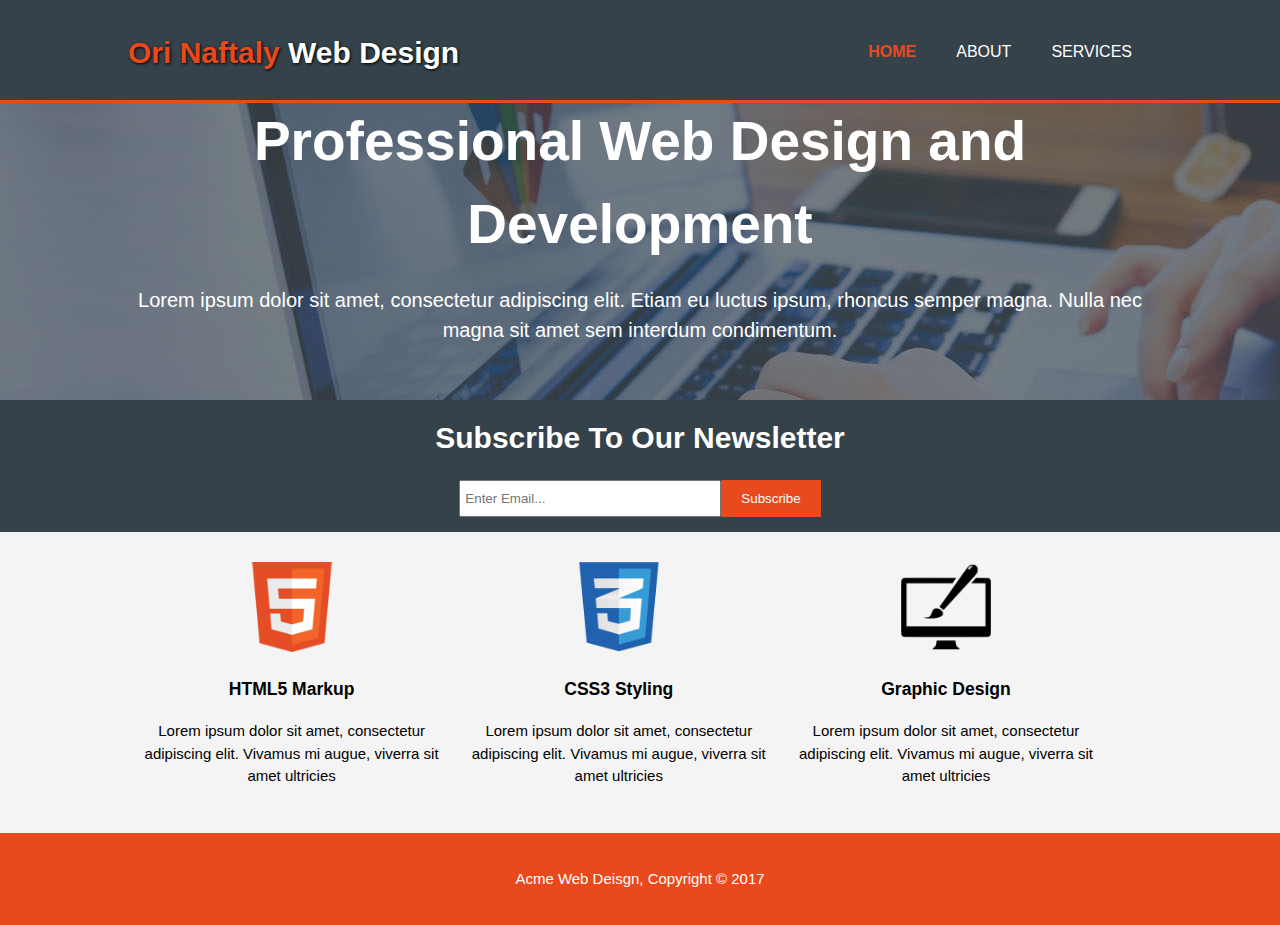
<file: index.html>
<!DOCTYPE html>
<html>
  <head>
    <meta charset="utf-8">
    <meta name="viewport" content="width=device-width">
    <meta name="description" content="Affordable and professional web design">
	  <meta name="keywords" content="web design, affordable web design, professional web design">
  	<meta name="author" content="Brad Traversy">
    <title>Ori Naftaly Web Deisgn | Welcome</title>
    <link rel="stylesheet" href="./css/style.css">
  </head>
  <body>
    <header>
      <div class="container">
        <div id="branding">
          <h1><span class="highlight">Ori Naftaly</span> Web Design</h1>
        </div>
        <nav>
          <ul>
            <li class="current"><a href="index.html">Home</a></li>
            <li><a href="about.html">About</a></li>
            <li><a href="services.html">Services</a></li>
          </ul>
        </nav>
      </div>
    </header>

    <section id="showcase">
      <div class="container">
        <h1>Professional Web Design and Development</h1>
        <p>Lorem ipsum dolor sit amet, consectetur adipiscing elit. Etiam eu luctus ipsum, rhoncus semper magna. Nulla nec magna sit amet sem interdum condimentum.</p>
      </div>
    </section>

    <section id="newsletter">
      <div class="container">
        <h1>Subscribe To Our Newsletter</h1>
        <form>
          <input type="email" placeholder="Enter Email...">
          <button type="submit" class="button_1">Subscribe</button>
        </form>
      </div>
    </section>

    <section id="boxes">
      <div class="container">
        <div class="box">
          <img src="./img/logo_html.png" class="shrink">
          <h3>HTML5 Markup</h3>
          <p>Lorem ipsum dolor sit amet, consectetur adipiscing elit. Vivamus mi augue, viverra sit amet ultricies</p>
        </div>
        <div class="box">
          <img src="./img/logo_css.png" class="shrink">
          <h3>CSS3 Styling</h3>
          <p>Lorem ipsum dolor sit amet, consectetur adipiscing elit. Vivamus mi augue, viverra sit amet ultricies</p>
        </div>
        <div class="box">
          <img src="./img/logo_brush.png" class="shrink">
          <h3>Graphic Design</h3>
          <p>Lorem ipsum dolor sit amet, consectetur adipiscing elit. Vivamus mi augue, viverra sit amet ultricies</p>
        </div>
      </div>
    </section>

    <footer>
      <p>Acme Web Deisgn, Copyright &copy; 2017</p>
    </footer>
  </body>
</html>
</file>
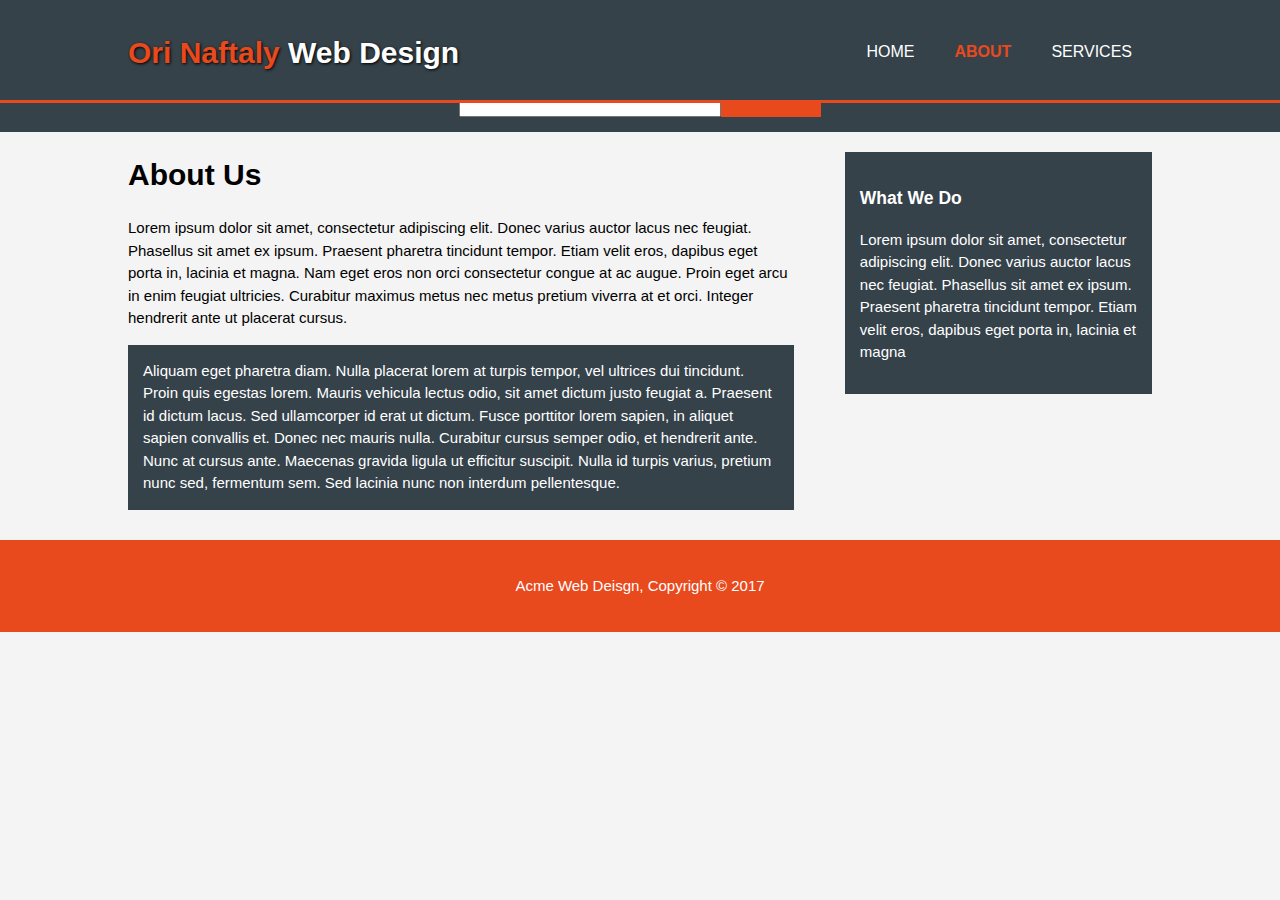
<file: about.html>
<!DOCTYPE html>
<html>
  <head>
    <meta charset="utf-8">
    <meta name="viewport" content="width=device-width">
    <meta name="description" content="Affordable and professional web design">
	  <meta name="keywords" content="web design, affordable web design, professional web design">
  	<meta name="author" content="Brad Traversy">
    <title>Ori Naftaly Web Deisgn | About</title>
    <link rel="stylesheet" href="./css/style.css">
  </head>
  <body>
    <header>
      <div class="container">
        <div id="branding">
          <h1><span class="highlight">Ori Naftaly</span> Web Design</h1>
        </div>
        <nav>
          <ul>
            <li><a href="index.html">Home</a></li>
            <li class="current"><a href="about.html">About</a></li>
            <li><a href="services.html">Services</a></li>
          </ul>
        </nav>
      </div>
    </header>

    <section id="newsletter">
      <div class="container">
        <h1>Subscribe To Our Newsletter</h1>
        <form>
          <input type="email" placeholder="Enter Email...">
          <button type="submit" class="button_1">Subscribe</button>
        </form>
      </div>
    </section>

    <section id="main">
      <div class="container">
        <article id="main-col">
          <h1 class="page-title">About Us</h1>
          <p>
            Lorem ipsum dolor sit amet, consectetur adipiscing elit. Donec varius auctor lacus nec feugiat. Phasellus sit amet ex ipsum. Praesent pharetra tincidunt tempor. Etiam velit eros, dapibus eget porta in, lacinia et magna. Nam eget eros non orci consectetur congue at ac augue. Proin eget arcu in enim feugiat ultricies. Curabitur maximus metus nec metus pretium viverra at et orci. Integer hendrerit ante ut placerat cursus.
          </p>
          <p class="dark">
Aliquam eget pharetra diam. Nulla placerat lorem at turpis tempor, vel ultrices dui tincidunt. Proin quis egestas lorem. Mauris vehicula lectus odio, sit amet dictum justo feugiat a. Praesent id dictum lacus. Sed ullamcorper id erat ut dictum. Fusce porttitor lorem sapien, in aliquet sapien convallis et. Donec nec mauris nulla. Curabitur cursus semper odio, et hendrerit ante. Nunc at cursus ante. Maecenas gravida ligula ut efficitur suscipit. Nulla id turpis varius, pretium nunc sed, fermentum sem. Sed lacinia nunc non interdum pellentesque.
          </p>
        </article>

        <aside id="sidebar">
          <div class="dark">
            <h3>What We Do</h3>
            <p>Lorem ipsum dolor sit amet, consectetur adipiscing elit. Donec varius auctor lacus nec feugiat. Phasellus sit amet ex ipsum. Praesent pharetra tincidunt tempor. Etiam velit eros, dapibus eget porta in, lacinia et magna</p>
          </div>
        </aside>
      </div>
    </section>

    <footer>
      <p>Acme Web Deisgn, Copyright &copy; 2017</p>
    </footer>
  </body>
</html>
</file>
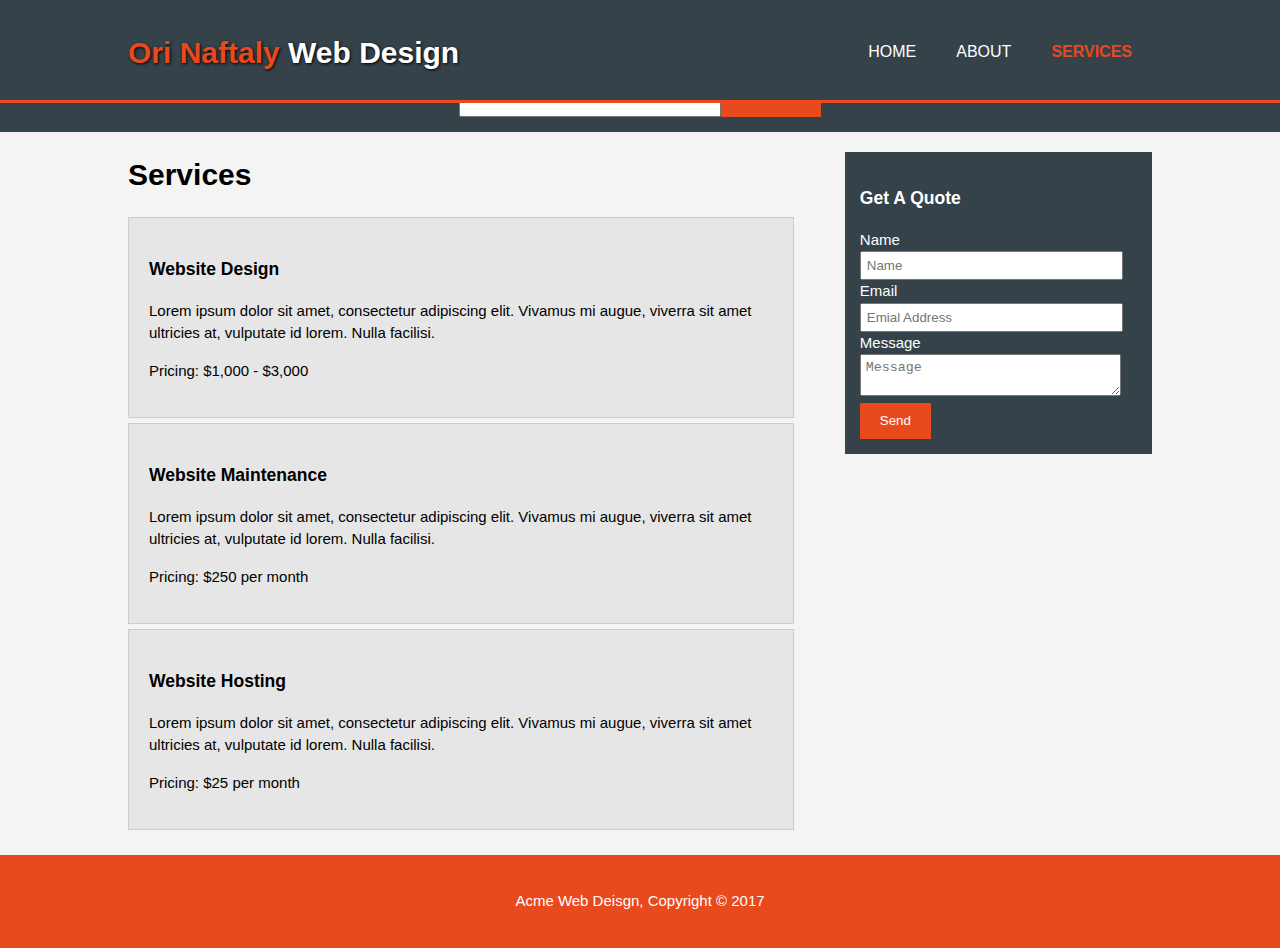
<file: services.html>
<!DOCTYPE html>
<html>
  <head>
    <meta charset="utf-8">
    <meta name="viewport" content="width=device-width">
    <meta name="description" content="Affordable and professional web design">
	  <meta name="keywords" content="web design, affordable web design, professional web design">
  	<meta name="author" content="Brad Traversy">
    <title>Ori Naftaly Web Deisgn | Services</title>
    <link rel="stylesheet" href="./css/style.css">
  </head>
  <body>
    <header>
      <div class="container">
        <div id="branding">
          <h1><span class="highlight">Ori Naftaly</span> Web Design</h1>
        </div>
        <nav>
          <ul>
            <li><a href="index.html">Home</a></li>
            <li><a href="about.html">About</a></li>
            <li class="current"><a href="services.html">Services</a></li>
          </ul>
        </nav>
      </div>
    </header>

    <section id="newsletter">
      <div class="container">
        <h1>Subscribe To Our Newsletter</h1>
        <form>
          <input type="email" placeholder="Enter Email...">
          <button type="submit" class="button_1">Subscribe</button>
        </form>
      </div>
    </section>

    <section id="main">
      <div class="container">
        <article id="main-col">
          <h1 class="page-title">Services</h1>
          <ul id="services">
            <li>
              <h3>Website Design</h3>
              <p>Lorem ipsum dolor sit amet, consectetur adipiscing elit. Vivamus mi augue, viverra sit amet ultricies at, vulputate id lorem. Nulla facilisi.</p>
						  <p>Pricing: $1,000 - $3,000</p>
            </li>
            <li>
              <h3>Website Maintenance</h3>
              <p>Lorem ipsum dolor sit amet, consectetur adipiscing elit. Vivamus mi augue, viverra sit amet ultricies at, vulputate id lorem. Nulla facilisi.</p>
						  <p>Pricing: $250 per month</p>
            </li>
            <li>
              <h3>Website Hosting</h3>
              <p>Lorem ipsum dolor sit amet, consectetur adipiscing elit. Vivamus mi augue, viverra sit amet ultricies at, vulputate id lorem. Nulla facilisi.</p>
						  <p>Pricing: $25 per month</p>
            </li>
          </ul>
        </article>

        <aside id="sidebar">
          <div class="dark">
            <h3>Get A Quote</h3>
            <form class="quote">
  						<div>
  							<label>Name</label><br>
  							<input type="text" placeholder="Name">
  						</div>
  						<div>
  							<label>Email</label><br>
  							<input type="email" placeholder="Emial Address">
  						</div>
  						<div>
  							<label>Message</label><br>
  							<textarea placeholder="Message"></textarea>
  						</div>
  						<button class="button_1" type="submit">Send</button>
					</form>
          </div>
        </aside>
      </div>
    </section>

    <footer>
      <p>Acme Web Deisgn, Copyright &copy; 2017</p>
    </footer>
  </body>
</html>
</file>
<file: css/style.css>
body{
  font: 15px/1.5 Arial, Helvetica,sans-serif;
  padding:0;
  margin:0;
  background-color:#f4f4f4;
}

/* Global */
.container{
  width:80%;
  margin:auto;
  overflow:hidden;
}

ul{
  margin:0;
  padding:0;
}

.button_1{
  height:36.5px;
  background:#e8491d;
  border:0;
  padding-left: 20px;
  padding-right:20px;
  color:#ffffff;
}

.dark{
  padding:15px;
  background:#35424a;
  color:#ffffff;
  margin-top:10px;
  margin-bottom:10px;
}

/* Header **/
header{
  background:#35424a;
  color:#ffffff;
  padding-top:30px;
  min-height:70px;
  border-bottom:#e8491d 3px solid;
  position: fixed;
  top: 0;
  width: 100%;
  z-index: 1;
}

header a{
  color:#ffffff;
  text-decoration:none;
  text-transform: uppercase;
  font-size:16px;
}

header li{
  float:left;
  display:inline;
  padding: 0 20px 0 20px;
}

header #branding{
  float:left;
  color: white;
  text-shadow: 1px 1px 3px #000000;
}

header #branding h1{
  margin:0;
}

header nav{
  float:right;
  margin-top:10px;
}

header .highlight, header .current a{
  color:#e8491d;
  font-weight:bold;
}

header a:hover{
  color:#cccccc;
  font-weight:bold;
}

/* Showcase */
#showcase{
  min-height:400px;
  background:url('../img/showcase.jpg') no-repeat 0 -400px;
  text-align:center;
  color:#ffffff;
}

#showcase h1{
  margin-top:100px;
  font-size:55px;
  margin-bottom:10px;
}

#showcase p{
  font-size:20px;
}

/* Newsletter */
#newsletter{
  padding:15px;
  color:#ffffff;
  background:#35424a
}

#newsletter h1{
  display: flex;
  justify-content: center;
  margin-top: 0;
}

#newsletter form {
  display: flex;
  justify-content: center;
  
}

#newsletter input[type="email"]{
  padding:4px;
  height:25px;
  width:250px;
}

/* Boxes */
#boxes{
  margin-top:20px;
}

#boxes .box{
  float:left;
  text-align: center;
  width:30%;
  padding:10px;
}

#boxes .box img{
  width:90px;
}

/* Sidebar */
aside#sidebar{
  float:right;
  width:30%;
  margin-top:10px;
}

aside#sidebar .quote input, aside#sidebar .quote textarea{
  width:90%;
  padding:5px;
}

/* Main-col */
article#main-col{
  float:left;
  width:65%;
}

/* Services */
ul#services li{
  list-style: none;
  padding:20px;
  border: #cccccc solid 1px;
  margin-bottom:5px;
  background:#e6e6e6;
}

footer{
  padding:20px;
  margin-top:20px;
  color:#ffffff;
  background-color:#e8491d;
  text-align: center;
}

/* Media Queries */
@media(max-width: 768px){
  header #branding,
  header nav,
  header nav li,
  #newsletter h1,
  #newsletter form,
  #boxes .box,
  article#main-col,
  aside#sidebar{
    float:none;
    text-align:center;
    width:100%;
  }

  header{
    padding-bottom:20px;
  }

  #showcase h1{
    margin-top:40px;
  }

  #newsletter button, .quote button{
    display:block;
    width:100%;
  }

  #newsletter form input[type="email"], .quote input, .quote textarea{
    width:100%;
    margin-bottom:5px;
  }
}

.shrink{
  transition: 1s ease;
  }
  
  .shrink:hover{
  -webkit-transform: scale(0.8);
  -ms-transform: scale(0.8);
  transform: scale(1.1);
  transition: 1s ease;
  }
</file>
